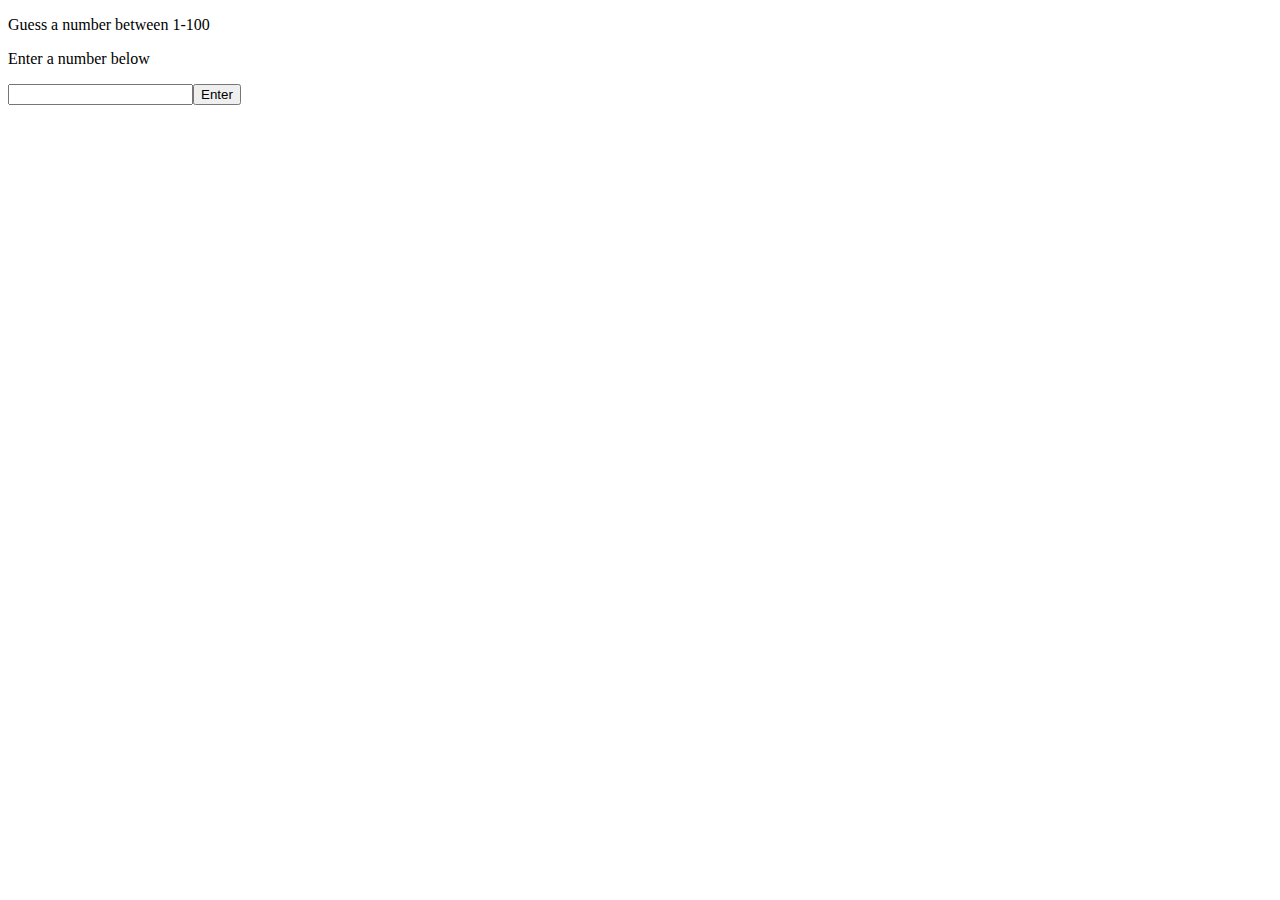
<file: prototype.B/index.html>
<!DOCTYPE html>
    <html lang="en">
    <head>
        <meta charset="UTF-8">
        <meta http-equiv="X-UA-Compatible" content="IE=edge">
        <meta name="viewport" content="width=device-width, initial-scale=1.0">
        <title>Document</title>
       
        </style>
    </head>
    <body>
       <div id="container">
        <p>Guess a number between 1-100 </p>
        <p id></p>
        <p id="Sortie">Enter a number below</p>
        <input type="text" id="Enter"><button id="btn">Enter</button>
       </div> 

       <script src="proto.js"></script>
    </body>
    </html>
</file>
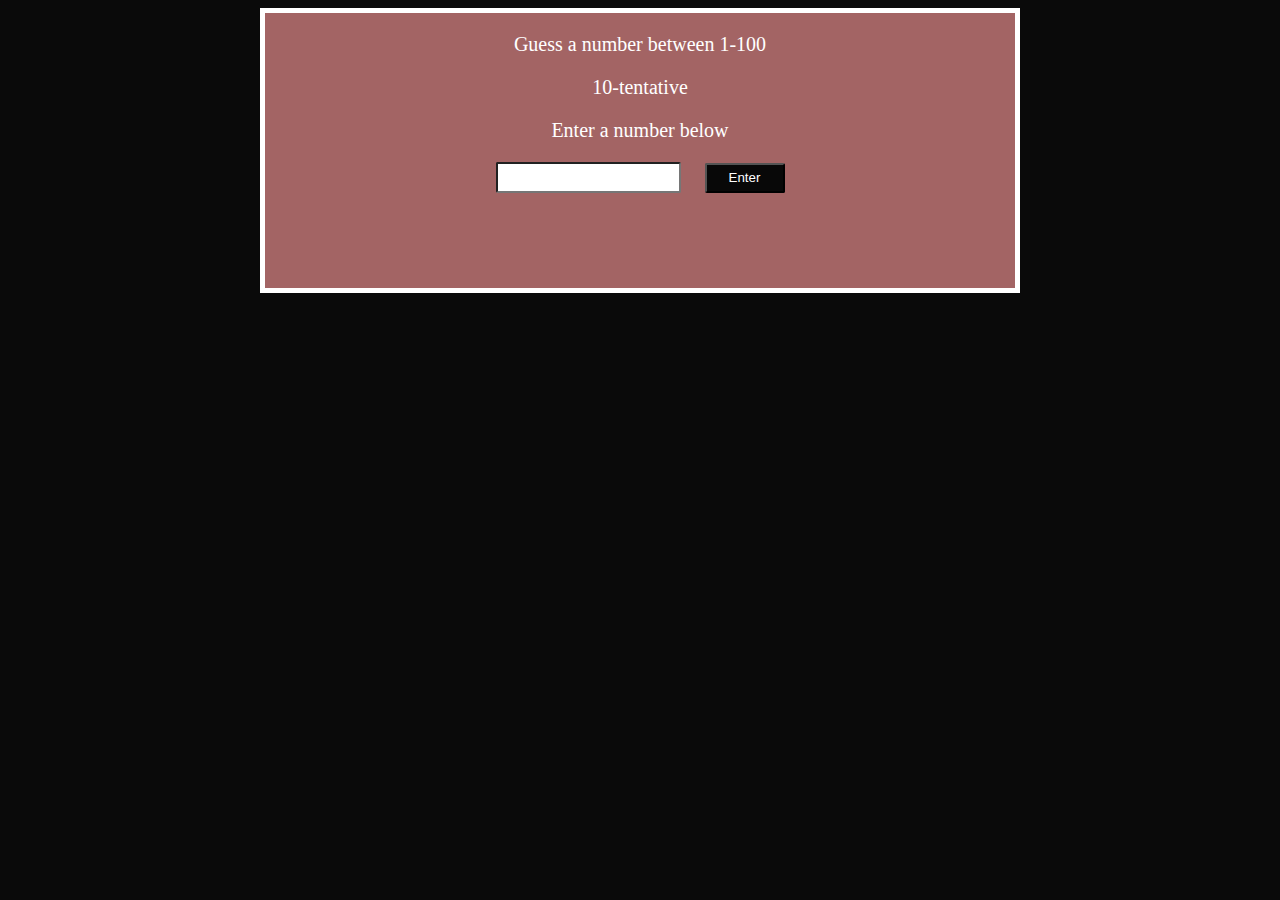
<file: Réalisation/index.html>
<!DOCTYPE html>
    <html lang="en">
    <head>
        <meta charset="UTF-8">
        <meta http-equiv="X-UA-Compatible" content="IE=edge">
        <meta name="viewport" content="width=device-width, initial-scale=1.0">
        <title>Document</title>
       <link rel="stylesheet" href="style.css">

    </head>
    <body>
    <section class="FlexContainer">
       <div id="container">
        <p>Guess a number between 1-100 </p>
        <p id="tentative">10-tentative</p>
        <p id="outputtext">Enter a number below</p>
        <input type="number" id="userInput">
        <button id="btn" onclick=enter()>Enter</button>
        

    </section>
       <script src="prototype.js"></script>
    </body>
    </html>
</file>
<file: Réalisation/style.css>
html{
    background-color: rgb(10, 10, 10);
    width: 100%;
    height:100% ;
}
#container{
    background-color: rgb(163, 100, 100);
    border: rgb(255, 255, 255) 5px solid;
    height: 275px;
    width: 750px;
    margin: auto;
    text-align: center;
}
p{
    color: #ffff;
    font-size: 20px;
}
.FlexContainer {
    display: flex;
    flex-wrap: wrap;
    justify-content: center;
}

.FlexContainer div {
    width: 750px;
    height: 275px;
   
    
}
#btn{
    background-color: rgb(8, 8, 8);
    color: #ffff;
    border-radius: 2px;
    
    width: 80px;
    height: 30px;
    margin-left: 20px;
}
input{
    height: 25px;
    border-radius: 2px;
}
@media only screen and (max-width: 600px) {
    #container {
        
        width: 350px ;
        text-align: center;
        flex-wrap:wrap;
    }
    .FlexContainer{
     display: flex;
     justify-content: center;
     justify-content: flex-start;
    }
    
  }
</file>
